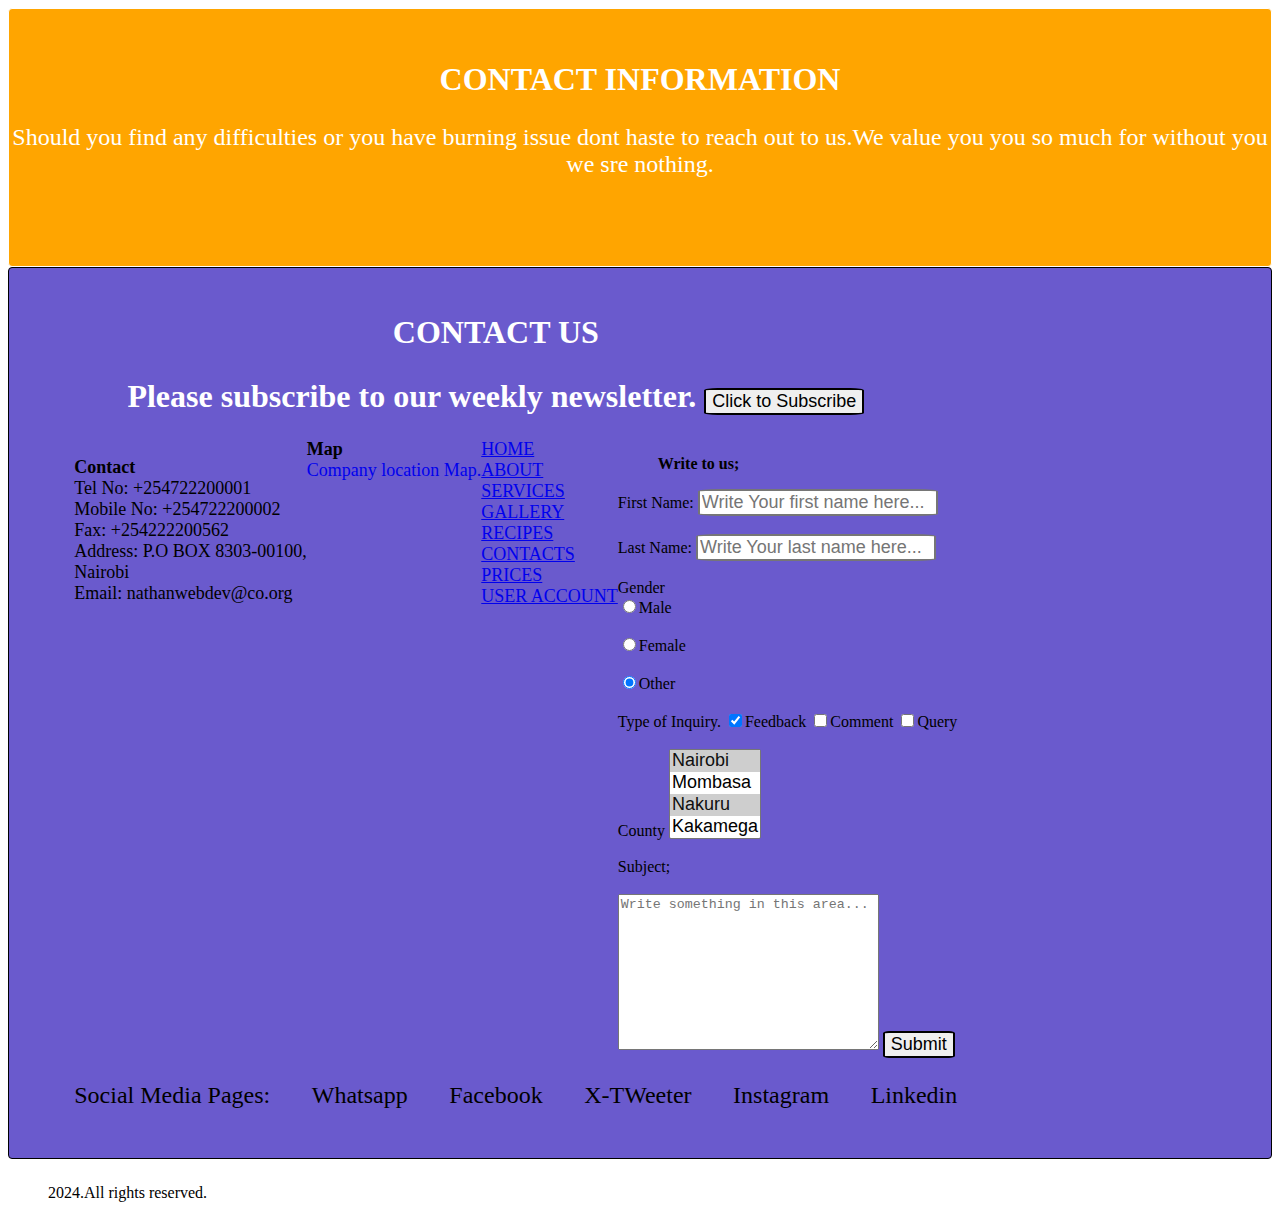
<file: Contacts.html>
<!DOCTYPE html>
<html lang="en">
<head>
	<meta charset="UTF-8">
	<meta name="viewport" content="width=device-width, initial-scale=1.0">
	<title>CONTACTs</title>
	<link rel="stylesheet" href="Contactstyles.css">
</head>
<body>
	<header>
		<h2 class="contactus">CONTACT INFORMATION</h2>
		<p>Should you find any difficulties or you have burning issue dont haste to reach out to us.We value you you so much for without you we sre nothing.</p>
	</header>
	<section class="section-footer" id="CONTACT">
		<footer class="footer">
										<section> <h1 class="gallery">CONTACT US <br><p class="galleryp"><form action="http://www.example.org/subscribe.php" target="_parent" method="post" autocomplete="on" novalidate >
																		<label for="subscribe" class="subs"> Please subscribe to our weekly newsletter. </label>
																		<input type="submit" id="subscribe" name="Subscribe Email" value="Click to Subscribe" >
										</form></p></h1></section>
										<div class="contact">
																		<div>
																		<ul>
																			<li><b>Contact</b></li>
																			<li id="tel"><a href="#Tel"><i class="fa-regular fa-phone"></i></a>   Tel No:  +254722200001</li>
																			<li id="mob"><a href="#Tel"><i class="fa-regular fa-phone"></i></i></a>   Mobile No:  +254722200002</li>
																			<li id="fax"><a href="#Fax"><i class="fa-solid fa-fax"></i></i></a>   Fax:  +254222200562</li>
																			<li class="address"><a href="#address"><i class="fa-regular fa-address-book"></i></i></a>   Address:  P.O BOX 8303-00100,<br>Nairobi </li>
																			<li id="email"><a href="#email"><i class="fa-regular fa-envelope"></i></i></a>   Email:  nathanwebdev@co.org</li>
																		</ul>
																		</div>
																		<div>
																										<div class="map"><b>Map</b>
																																		<a href="https://www.shofco.org/wp-content/uploads/2018/03/SHOFCO-map-1024x413.png"><br> Company location Map.<i class="fa-solid fa-location-dot"></i></a>
																										</div>
																		</div>
										<div>
																		<div><a href="Index.html">HOME</a></div>
																		<div><a href="About.html">ABOUT</a></div>
																		<div><a href="Services.html">SERVICES</a></div>
																		<div><a href="Gallery.html">GALLERY</a></div>
																		<div><a href="Recipe Section.html">RECIPES</a></div>
																		<div><a href="Contacts.html">CONTACTS</a></div>
																		<div><a href="Prices.html">PRICES</a></div>
																		<div><a href="User Account.html">USER ACCOUNT</a></div>
										</div>
																		<div class="write-to-us">
																		<div>
																										<ul><li><b>Write to us;</b></li></ul>
																										<form action="http://www.example.com/register.php" target="_self" method="post" autocomplete="on" novalidate>
																																		<label for="fname">First Name:</label>
																																		<input type="text" id="fname" name="First Name:" placeholder="Write Your first name here..." maxlength="30" required><br><br>
																																		<label for="fname">Last Name:</label>
																																		<input type="text" id="lname" name="Last Name:" placeholder="Write Your last name here..." maxlength="30" required><br><br>
																																		<label for="gender">Gender</label><br>
																																		<input type="radio" id="gender" value="Male">Male<br><br>
																																		<input type="radio" value="Female">Female<br><br>
																																		<input type="radio" value="Other" checked required >Other<br><br>
																																		<label for="typeinquiry">Type of Inquiry.</label>
																																		<input type="checkbox" id="typeinquiry" name="Type of Inquiry" value="Feedback" required checked autocomplete="on">Feedback
																																		<input type="checkbox" id="typeinquiry" name="Type of Inquiry" value="Comment">Comment
																																		<input type="checkbox" id="typeinquiry" name="Type of Inquiry" value="Query" >Query <br> <br>
																																		<label for="county">County</label>
																																		<select name="County" id="county" required size="4" multiple>
																																										<option value="Nairobi" selected>Nairobi</option>
																																										<option value="Mombasa">Mombasa</option>
																																										<option value="Nakuru" selected>Nakuru</option>
																																										<option value="Kakamega">Kakamega</option>
																																										<option value="kisumu">kisumu</option>
																																										<option value="Migori">Migori</option>
																																										<option value="Bungoma">Bungoma</option>
																																										<option value="Nyeri">Nyeri</option>
																																										<option value="Kiambu">Kiambu</option>
																																		</select><br><br>
																																		<label for="subject" >Subject;</label><br><br>
																																		<textarea name="Subject" id="subjcet" cols="30" rows="10" required placeholder="Write something in this area..."></textarea>
																																										<form action="http://www.example.com/login.php" method="post" autocomplete="on" novalidate>
																																																		<input type="submit" id="subscribe" name=" Subject" >
																																		</div>
																										</div>
																										</form>
																		</div>
										</div>
										<ul class="socialmedia">
																		<li class="pages">Social Media Pages:</li>
																		<li><li class="whatsapp"><a href=""><i class="fa-brands fa-whatsapp"></i></a> Whatsapp</li></li>
																		<li><li class="facebook"><a href=""><i class="fa-brands fa-facebook"></i></a> Facebook</li></li>
																		<li><li class="x"><a href=""><i class="fa-brands fa-x-twitter"></i></a> X-TWeeter</li></li>
																		<li><li class="instagram"><a href=""><i class="fa-brands fa-square-instagram"></i></a> Instagram</li></li>
																		<li><li class="linkedin"><a href=""><i class="fa-brands fa-linkedin"></i></a> Linkedin</li></li>
										</ul>
		</footer>
</section>
<ul>
<li><a href=""><i class="fa-solid fa-copyright"></i></i></a>  2024.All rights reserved.</li>
</ul>
</body>
</html>
</file>
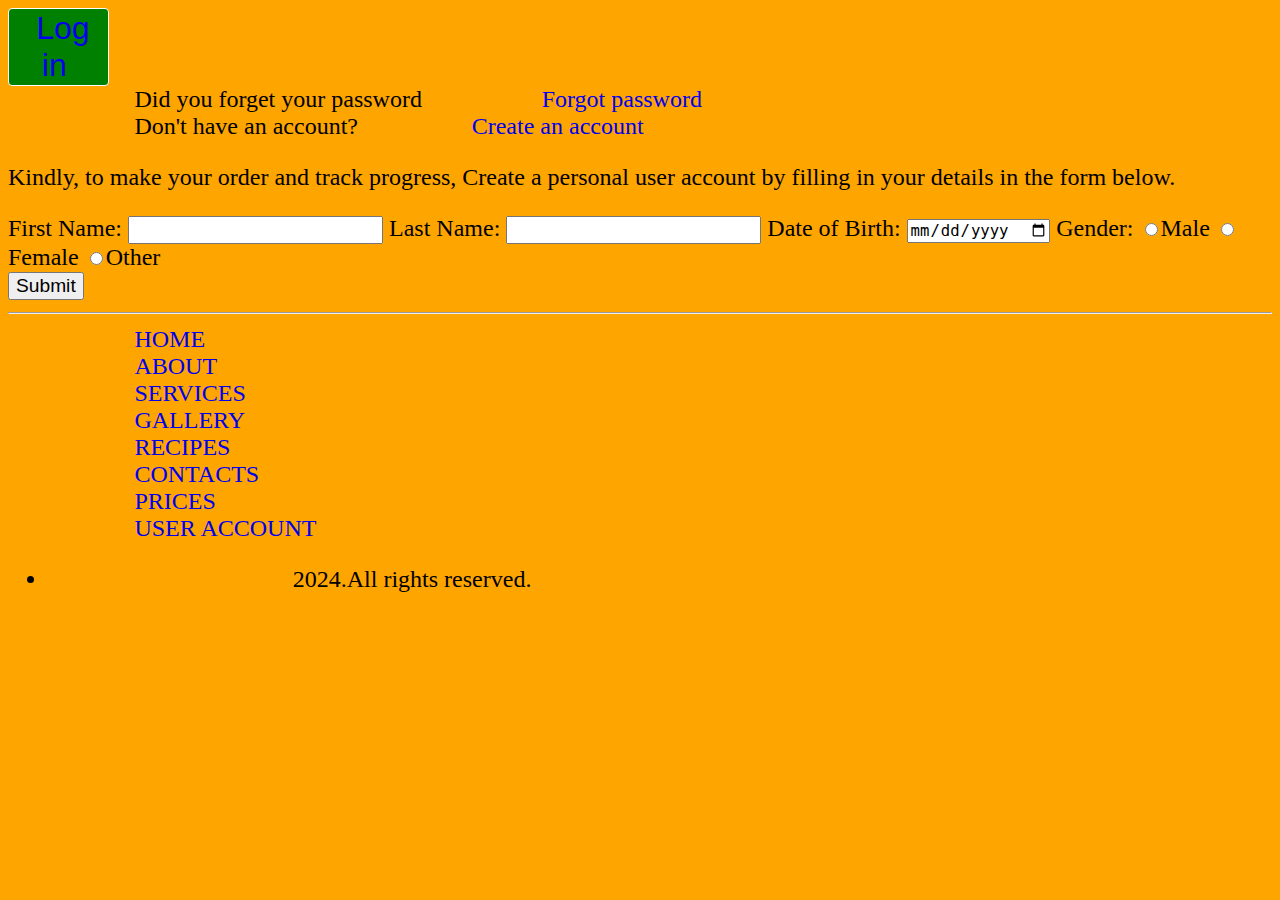
<file: User Account.html>
<!DOCTYPE html>
<html lang="en">
<head>
	<meta charset="UTF-8">
	<meta name="viewport" content="width=device-width, initial-scale=1.0">
	<title>USER ACCOUNT</title>
	<link rel="stylesheet" href="User Account styles.css">
</head>
<body>
	<section>
	<div class="button"><button><a href="#Log in">Log in</a></button></div>
	<div class="password">Did you forget your password <a href="#Forgot password">Forgot password</a></div>
		<div class="password">Don't have an account?<a href="#Create an account">Create an account</a></div>
			<div class="sections">
				<form action="http://www.example.com/login.php" method="post" autocomplete="on" target="_self">
					<p>Kindly, to make your order and track progress, Create a personal user account by filling in your details in the form below.</p>
					<div>
					<label for="registration" name="Registration">First Name:</label>
					<input type="text" id="registration" name="Registration" required autocomplete="name">
					<label for="registration" name="Registration">Last Name:</label>
					<input type="text" id="registration" name="Registration" required autocomplete="name">
					<label for="registration" name="Registration">Date of Birth:</label>
					<input type="date" id="registration" name="Registration" min="01/01/1900" max="01/01/2010" maxlength="10" required="Please enter a date between 01/01/1900 and 01/01/2010">
					<label for="registration" name="Registration">Gender:</label>
					<input type="radio" id="registration" name="Registration" value="Male">Male
					<input type="radio" id="registration" name="Registration" value="Female">Female
					<input type="radio" id="registration" name="Registration" value="Other">Other
					<div class="submit"><input type="submit" id="registration" value="Submit"></div>
				</div>
				</form>
		</section><b><hr></b>
		<div class="menu">
			<div><a href="Index.html">HOME</a></div>
			<div><a href="About.html">ABOUT</a></div>
			<div><a href="Services.html">SERVICES</a></div>
			<div><a href="Gallery.html">GALLERY</a></div>
			<div><a href="Recipe Section.html">RECIPES</a></div>
			<div><a href="Contacts.html">CONTACTS</a></div>
			<div><a href="Prices.html">PRICES</a></div>
			<div><a href="User Account.html">USER ACCOUNT</a></div>
	</div>
		<ul>
			<li><a href=""><i class="fa-solid fa-copyright"></i></i></a>  2024.All rights reserved.</li>
		</ul>
</body>
</html>
</file>
<file: Contactstyles.css>
* {
	box-sizing: border-box;
}
body {
	background-color: white;
	max-width: 100%;
	max-height: 100%;
}
@media screen and (max-width: 992px) {
	body {
		display: flex;
		align-items: self-start;
		flex-direction: column;
		flex-wrap: wrap;
	}
	
}
header {
	background-color: orange;
	color: white;
	width: auto;
	height: 100%;
	padding-bottom: 5%;
	border-style: solid;
	border-width: thin;
	border-radius: 4px;
	border-color: white;
}
.contactus {
	padding-top: 2%;
	font-size: xx-large;
	text-align: center;
}
p {
	text-align: center;
	font-size: x-large;
}
.section-footer {
	box-sizing: border-box;
	display: flex;
	justify-content: space-between;
	background-color: slateblue;
	color: black;
	border-style: solid;
	border-width: thin;
	border-color: black;
	border-radius: 4px;
	margin-top: 0%;
	padding: 2%;
	margin-bottom: 2%;
	width: 100%;
	height: auto;
}
@media screen and (max-width: 600px) {
	.section-footer {
		display: flex;
		flex-direction: row;
		align-items: flex-start;
		max-width: auto;
		max-height: 100%;
		flex-wrap: wrap;
		overflow-wrap: normal;
		justify-content: space-between;
}
}
	@media screen and  (max-width: 990px) {
		.section-footer {
			display: flex;
			flex-direction: column;
   background-color: rgb(148, 120, 70);
  flex-wrap: ;

		}
	}
.gallery {
	color: white;
	text-align: center;
}
.galleryp {
	font-size: smaller;
	color: black;
	
}
button {
font-size: medium;
justify-items: center;
margin: 3%;
padding: 2%;
background-color: green;
}
button:hover {
background-color: yellow;
color: blue;
}
.subscribe {
	display: block;
}
.contact {
	display: flex;
	font-size: large;
	text-decoration: none;
	justify-items: baseline;
	justify-content: space-between;
	font-variant: normal;
}
li {
	list-style: none;
	text-decoration: none;
}
li a {
	list-style: none;
	text-decoration: none;
	justify-content: space-between;
}
.write-to-us {
	list-style: none;
	display: flex;
	font-size: medium;
	text-decoration: none;
	justify-content: space-between;   
}
.map>a {
	text-decoration: none;
}
.write-to-us>div>ul>li {
	list-style: none;
}
input {
	font-size: large;
	border-style: solid;
	border-radius: 8.5%;
}
select {
	font-size: large;
}
.socialmedia {
	display: flex;
	justify-content: baseline;
	justify-content: space-between;
	font-size: x-large;
	text-decoration: none;
	font-variant: normal;
}
.whatsapp>a {
	color: #23c523
}
.facebook>a {
	color: blue;
}
.x>a {
	color: blue;
}
.instagram>a {
	color: rgb(168, 48, 48);
}
.linkedin>a {
	color: rgb(40, 40, 190);
}
ul {
list-style: none;
}
</file>
<file: User Account styles.css>
* {
	box-sizing: border-box;
	max-width: 100%;
	max-height: 100%;
}
body {
	background-color: orange;
	font-size: x-large;
}
button {
	font-size: xx-large;
	border-style: solid;
	border-width: thin;
	border-color: white;
	border-radius: 4px;
}
.button {
	text-align: center;
	display: flex;
}
.button>button {
	background-color: green;
	color: black;
}
a {
	text-decoration: none;
}
.password {
	text-align: justify;
	padding-left: 10%;
}
.sections {
	display: flex;
	flex-wrap: wrap;
	display: grid;
	align-content: space-between;
}
input {
	font-size: 80%;
	align-content: space-between;
}
.submit {
	font-size: x-large;
	align-content: space-between;
}
a {
	list-style: none;
	padding: 10%;
}
</file>
